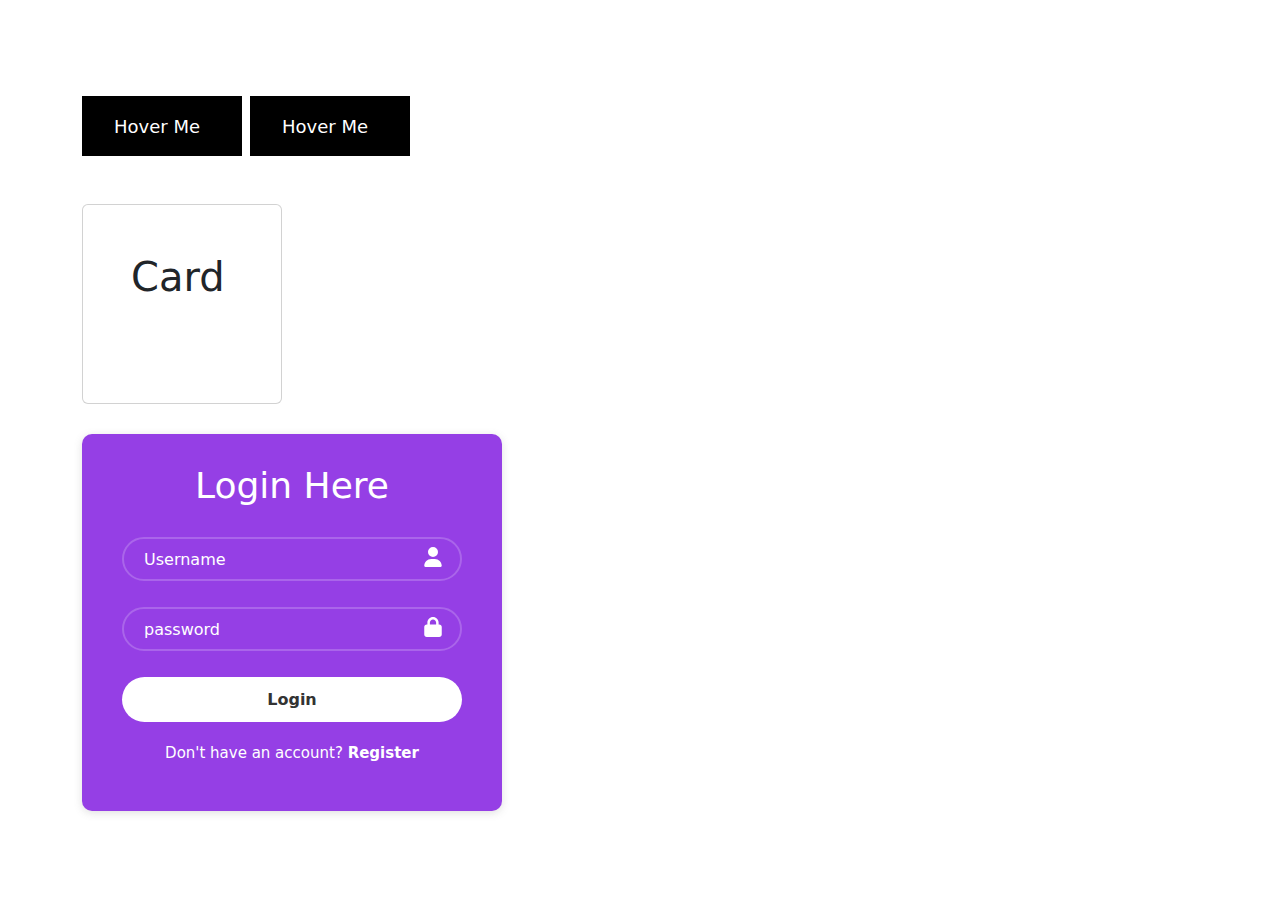
<file: button.html>
<!DOCTYPE html>
<html lang="en">
<head>
    <meta charset="UTF-8">
    <meta name="viewport" content="width=device-width, initial-scale=1.0">
    <title>Button Design</title>

     <!-- CSS Link -->
     <link rel="stylesheet" href="css/bootstrap.min.css">
     <link rel="stylesheet" href="css/utility.css">


     <style>
        a {
            text-decoration: none;
        }
        .btn1 {
            width: 160px;
            height: 60px;
            color: #fff;
            background-color: black;
            font-size: 18px;
            display: flex;
            align-items: center;
            justify-content: center;
        }

        .btn1 span {
            margin-left: 10px;
            width: 0;
            overflow: hidden;
            transition: 0.5s;
        }
        .btn1:hover span {
            width: 35px;
        }

        .card {
            width: 200px;
            height: 200px;
        }
        .click-btn {
            display: none;
            transition:all 0.5s ease;
        }
        .card:hover .click-btn{
            display: block;
        }


        /* login form */

        .login-form  {
            width: 420px;
            background-color: rgb(149, 63, 229);
            box-shadow: rgba(99, 99, 99, 0.2) 0px 2px 8px 0px;
            color: #fff;
            margin-top: 30px;
            border-radius: 10px;
            padding: 30px 40px;
        }
        .login-form  h1 {
            font-size: 36px;
            text-align: center;
        }
        .login-form .input-box {
            width: 100%;
            height: 40px;
            margin: 30px 0;
            position: relative;
        }
        .input-box input {
            width: 100%;
            height: 100%;
            background: transparent;
            border: none;
            outline: none;
            border: 2px solid rgba(255, 255, 255, .2);
            border-radius: 40px;
            font-size: 16px;
            padding: 20px;
            color: #fff;
        }
        .input-box input::placeholder {
            color: #fff;
        }
        .input-box svg {
            fill: #fff;
            position: absolute;
            right: 20px;
            top: 50%;
            transform: translateY(-50%);
        }
        .forgot a {
            text-decoration: none;
            color: #fff;
            
        }
        .remember-forgot a:hover {
            text-decoration: underline;
        }
        
        .login-btn {
            width: 100%;
            height: 45px;
            background-color: #fff;
            border: none;
            outline: none;
            border-radius: 40px;
            cursor: pointer;
            color: #333;
            font-size: 16px;
            font-weight: 600;
        }
        .register-link {
            font-size: 15px;
            text-align: center;
            margin: 20px 0 15px;
        }
        .register-link p a {
            color: #fff;
            text-decoration: none;
            font-weight: 600;
        }
        .register-link p a:hover {
            text-decoration: underline;
        }
</style>
</head>
<body class="py-5">
    <div class="container mt-5 d-flex gap-2">
        <a class="btn1" href="">Hover Me <span>&#10230</span></a>
        <a class="btn1" href="">Hover Me <span>&#10230</span></a>
    </div>



    <div class="container mt-5">
        <div class="card p-5">
            <h1>Card</h1>
            <div class="click-btn">
                <button>Click me</button>
            </div>
        </div>
    </div>


    <div class="container">
       <div class="login-form">
        <h1>Login Here</h1>
        <form action="">
            
            <div class="input-box">
                <input type="text" placeholder="Username" required>
                <svg xmlns="http://www.w3.org/2000/svg" height="20" width="18" viewBox="0 0 448 512"><path d="M224 256A128 128 0 1 0 224 0a128 128 0 1 0 0 256zm-45.7 48C79.8 304 0 383.8 0 482.3C0 498.7 13.3 512 29.7 512H418.3c16.4 0 29.7-13.3 29.7-29.7C448 383.8 368.2 304 269.7 304H178.3z"/></svg>
            </div>
            <div class="input-box">
                <input type="password" placeholder="password" required>
                <svg xmlns="http://www.w3.org/2000/svg" height="20" width="18" viewBox="0 0 448 512"><path d="M144 144v48H304V144c0-44.2-35.8-80-80-80s-80 35.8-80 80zM80 192V144C80 64.5 144.5 0 224 0s144 64.5 144 144v48h16c35.3 0 64 28.7 64 64V448c0 35.3-28.7 64-64 64H64c-35.3 0-64-28.7-64-64V256c0-35.3 28.7-64 64-64H80z"/></svg>
            </div>

            <button type="submit" class="login-btn">Login</button>

            <div class="register-link">
                <p>Don't have an account? <a href="">Register</a></p>
            </div>
        </form>
       </div>
    </div>
  
    
    <!-- JS Link -->
    <script src="js/jquery.js"></script>
    <script src="js/bootstrap.bundle.min.js"></script>
    <script src="js/script.js"></script>
</body>
</html>
</file>
<file: css/utility.css>
.text-14{
    font-size: 14px;
}

.text-15{
    font-size: 15px;
}

.text-16{
    font-size: 16px;
}

.text-18{
    font-size: 18px;
}
.text-20{
    font-size: 20px;
}
.text-24{
    font-size: 24px;
}
.text-42{
    font-size: 42px;
}
.text-60{
    font-size: 60px;
}


.fw-400{
    font-weight: 400;
}

.fw-500{
    font-weight: 500;
}

.fw-600{
    font-weight: 600;
}
.fw-800{
    font-weight: 800;
}
.fw-700{
    font-weight: 700;
}
.fw-900{
    font-weight: 900;
}

.pt-120 {
    padding-top: 120px;
}
.pb-120 {
    padding-bottom: 120px;
}
</file>
